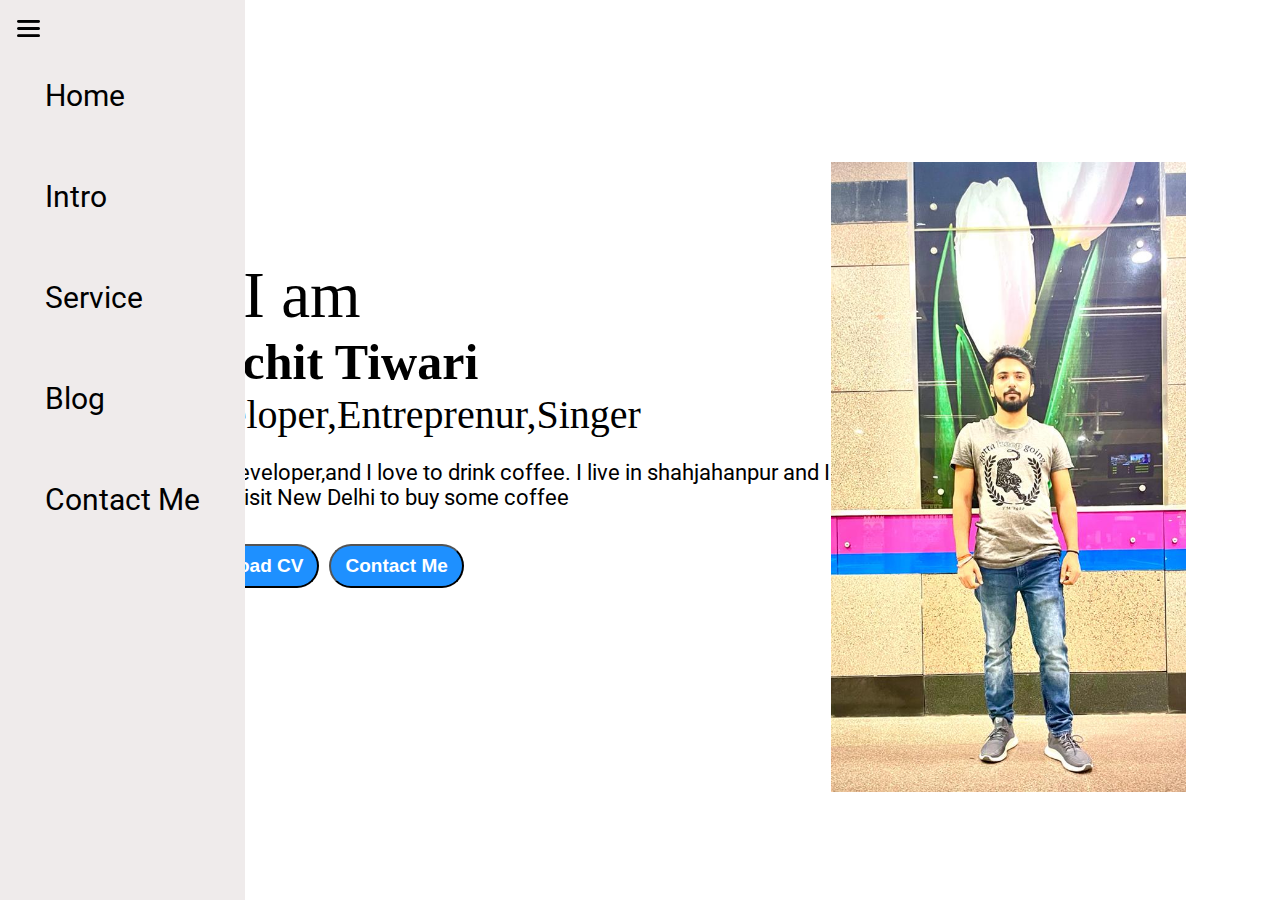
<file: index.html>
<!DOCTYPE html>
<html lang="en">
<head>
    <meta charset="UTF-8">
    <meta http-equiv="X-UA-Compatible" content="IE=edge">
    <meta name="viewport" content="width=device-width, initial-scale=1.0">
    <title>Sanchit Tiwari-Web Developer,Programmer</title>
    <link rel="stylesheet" href="style.css">
</head>
<body>
    <div class="container">
    <div class="sidebar SidebarGo">
<nav>
    <ul>
        <li><a href="/">Home</a></li>
        <li><a href="/intro.html">Intro </a></li>
        <li><a href="/service.html">Service</a></li>
        <li><a href="/blog.html">Blog</a></li>
        <li><a href="/contact.html">Contact Me</a></li>
    </ul>
</nav>
    </div>
    <div class="main">
    <div class="hamburger">
<img class="ham" src="ham.png"alt=""width="23">
<img class="cross" src="close.png"alt=""width="23">

    </div>

        <div class="infocontainer">
            <div class="devinfo"> 
<div class="hello">Hi I am</div>
<div class="Name">Sanchit Tiwari</div>
<div class="about"> Developer,Entreprenur,Singer</div>
<div class="moreabout">I am a developer,and I love to drink coffee. I live in shahjahanpur and I love to visit New Delhi to buy some coffee</div>
<div class="button">
    <a href="/Sanchit Frontend .pdf" target="blank"> 
<button class="btn">Download CV</button></a>
<a href="/contact.html"><button class="btn">Contact Me</button></a>
</div>
            </div>
            <div class="devpic"><img src="dev.png" alt="Sanchit Tiwari"></div>

        </div>
</div>
    </div>
    <script src="script.js"></script>
</body>
</html>
</file>
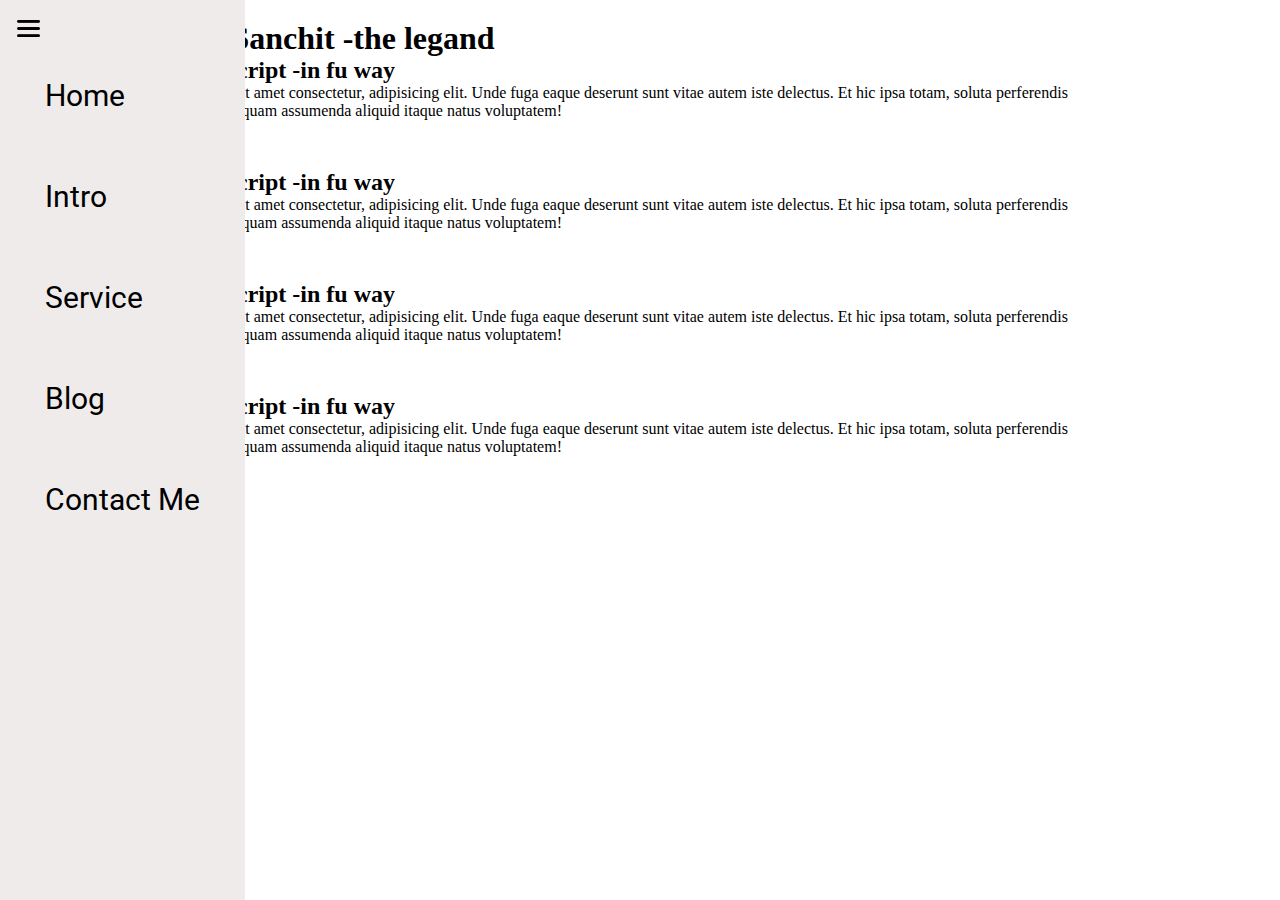
<file: blog.html>
<!DOCTYPE html>
<html lang="en">
<head>
    <meta charset="UTF-8">
    <meta http-equiv="X-UA-Compatible" content="IE=edge">
    <meta name="viewport" content="width=device-width, initial-scale=1.0">
    <title>Sanchit Tiwari-Web Developer,Programmer</title>
    <link rel="stylesheet" href="style.css">
</head>
<body>
    <div class="container">
        <div class="sidebar SidebarGo">
            <nav>
    <ul>
        <li><a href="/">Home</a></li>
        <li><a href="/intro.html">Intro </a></li>
        <li><a href="/service.html">Service</a></li>
        <li><a href="/blog.html">Blog</a></li>
        <li><a href="/contact.html">Contact Me</a></li>
    </ul>
</nav>
    </div>
    <div class="main">
        <div class="hamburger">
            <img class="ham" src="ham.png"alt=""width="23">
            <img class="cross" src="close.png"alt=""width="23">
            
                </div>
            
        <div class="blogcontainer">
            <h1>Blogs by Sanchit -the legand</h1>
            <div class="blog-item">
                <h2>Learn JavaScript -in fu way</h2>
<p>Lorem ipsum dolor sit amet consectetur, adipisicing elit. 
    Unde fuga eaque deserunt sunt vitae autem iste delectus. 
    Et hic ipsa totam, soluta perferendis exercitationem!
     Quisquam assumenda aliquid itaque natus voluptatem!</p>
    <button class="btn btn-sm">ReadMere</button>
    </div>
            <div class="blog-item">
                <h2>Learn JavaScript -in fu way</h2>
<p>Lorem ipsum dolor sit amet consectetur, adipisicing elit. 
    Unde fuga eaque deserunt sunt vitae autem iste delectus. 
    Et hic ipsa totam, soluta perferendis exercitationem!
     Quisquam assumenda aliquid itaque natus voluptatem!</p>
     <button class="btn btn-sm">ReadMere</button>
 
    </div>
            <div class="blog-item">
                <h2>Learn JavaScript -in fu way</h2>
<p>Lorem ipsum dolor sit amet consectetur, adipisicing elit. 
    Unde fuga eaque deserunt sunt vitae autem iste delectus. 
    Et hic ipsa totam, soluta perferendis exercitationem!
     Quisquam assumenda aliquid itaque natus voluptatem!</p>
     <button class="btn btn-sm">ReadMere</button>
 
    </div>
            <div class="blog-item">
                <h2>Learn JavaScript -in fu way</h2>
<p>Lorem ipsum dolor sit amet consectetur, adipisicing elit. 
    Unde fuga eaque deserunt sunt vitae autem iste delectus. 
    Et hic ipsa totam, soluta perferendis exercitationem!
     Quisquam assumenda aliquid itaque natus voluptatem!</p>
     <button class="btn btn-sm">ReadMere</button>
   
    </div>

            </div>
</div>
</div>
<script src="script.js"></script>

</body>
</html>
</file>
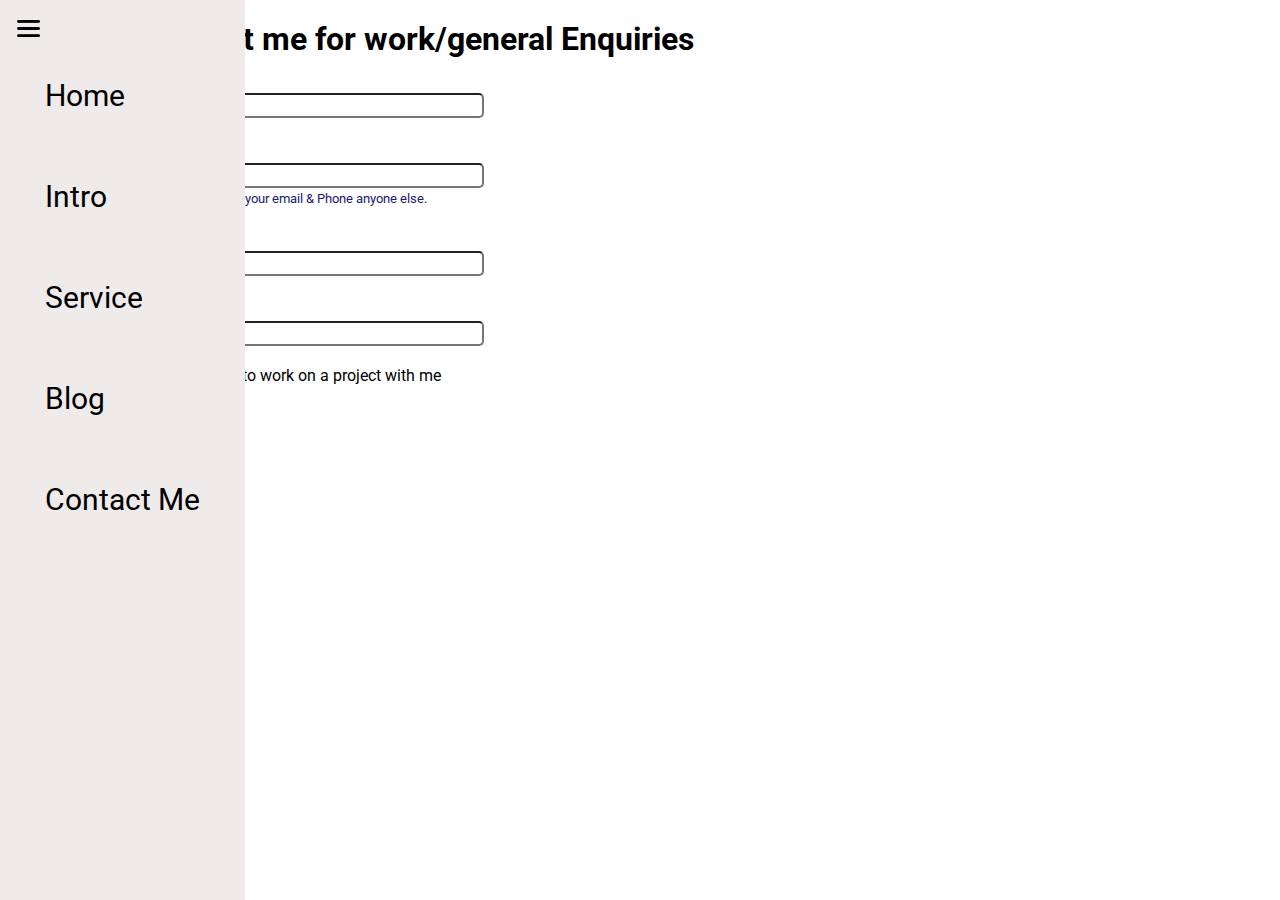
<file: contact.html>
<!DOCTYPE html>
<html lang="en">
<head>
    <meta charset="UTF-8">
    <meta http-equiv="X-UA-Compatible" content="IE=edge">
    <meta name="viewport" content="width=device-width, initial-scale=1.0">
    <title>Sanchit Tiwari-Web Developer,Programmer</title>
    <link rel="stylesheet" href="style.css">
</head>
<body>
    <div class="container">
      <div class="sidebar SidebarGo">
        <nav>
    <ul>
        <li><a href="/">Home</a></li>
        <li><a href="/intro.html">Intro </a></li>
        <li><a href="/service.html">Service</a></li>
        <li><a href="/blog.html">Blog</a></li>
        <li><a href="/contact.html">Contact Me</a></li>
    </ul>
</nav>
    </div>
    <div class="main">
        <div class="hamburger">
    <img class="ham" src="ham.png"alt=""width="23">
    <img class="cross" src="close.png"alt=""width="23">
    
        </div>
    
        <div class="contactform">
            <h1>Contact me for work/general Enquiries</h1>
            <form>
                <div class="mb-3">
                  <label for="clintEmail" class="form-label">Name</label>
                  <input type="Name" class="form-control" id="clintEmail" aria-describedby="emailHelp">
                </div>
                <div class="mb-3">
                  <label for="clintEmail" class="form-label">Email address</label>
                  <input type="email" class="form-control" id="clintEmail" aria-describedby="emailHelp">
                  <div id="emailHelp" class="form-text">We'll never share your email & Phone anyone else.</div>
                </div>

                <div class="mb-3">
                  <label for="clintPhone" class="form-label">Phone</label>
                  <input type="Phone" class="form-control" id="clintPhone">
                </div>
                <div class="mb-3">
                  <label for="clintEmail" class="form-label">Enquiry</label>
                  <input type="Name" class="form-control" id="clintEmail" aria-describedby="emailHelp">
                </div>

                <div class="mb-3"id="form-check">
                  <input type="checkbox" class="form-check-input" id="isclient">
                  <label class="form-check-label" for="isclient">I want you to work on a project with me</label>
                </div>

                <button type="submit" class="btn btn-sm">Submit</button>
              </form>

        </div>

</div>
    </div>
    <script src="script.js"></script>

</body>
</html>
</file>
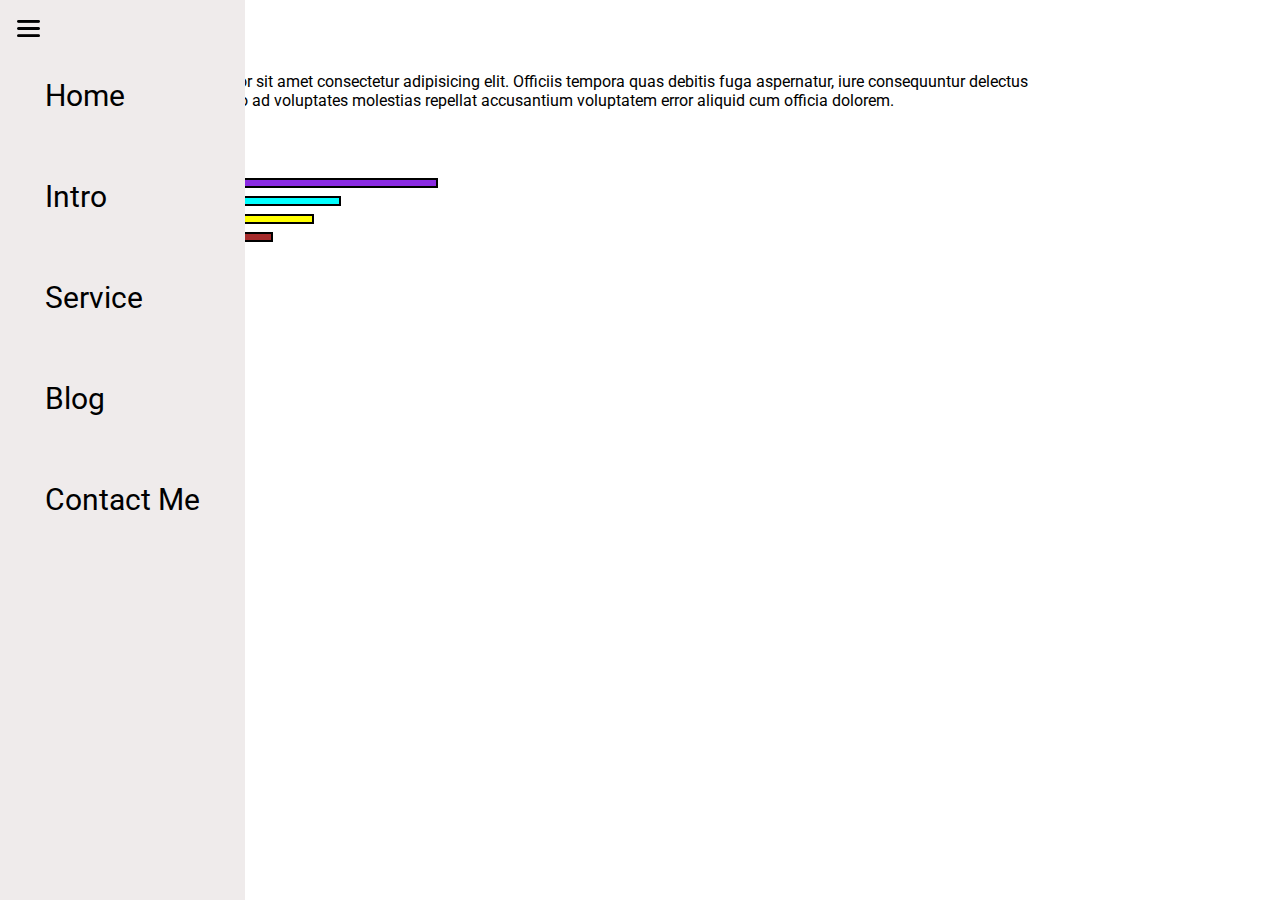
<file: intro.html>
<!DOCTYPE html>
<html lang="en">

<head>
    <meta charset="UTF-8">
    <meta http-equiv="X-UA-Compatible" content="IE=edge">
    <meta name="viewport" content="width=device-width, initial-scale=1.0">
    <title>Sanchit Tiwari-Web Developer,Programmer</title>
    <link rel="stylesheet" href="style.css">
</head>

<body>
    <div class="container">
        <div class="sidebar SidebarGo">
            <nav>
                <ul>
                    <li><a href="/">Home</a></li>
                    <li><a href="/intro.html">Intro </a></li>
                    <li><a href="/service.html">Service</a></li>
                    <li><a href="/blog.html">Blog</a></li>
                    <li><a href="/contact.html">Contact Me</a></li>
                </ul>
            </nav>
        </div>
        <div class="main">
            <div class="hamburger">
                <img class="ham" src="ham.png"alt=""width="23">
                <img class="cross" src="close.png"alt=""width="23">
                
                    </div>
                
            <div class="intro">
            <h2>About me</h2>
            <p>Lorem ipsum dolor sit amet consectetur adipisicing
                elit. Officiis tempora quas debitis fuga aspernatur, iure consequuntur delectus pariatur architecto ad
                voluptates molestias repellat accusantium
                voluptatem error aliquid cum officia dolorem.</p>
            <h2>My Skills</h2>
            <div class="skillcontainer">
               <div class="skillitem"> HTML: <div class="skill hundred"></div></div>
               <div class="skillitem">CSS: <div class="skill ff "></div></div>
               <div class="skillitem">JavaScript: <div class="skill kk"></div></div>
               <div class="skillitem">react.js: <div class="skill ss"></div></div>




            </div>

            </div>

        </div>
    </div>
    <script src="script.js"></script>

</body>

</html>
</file>
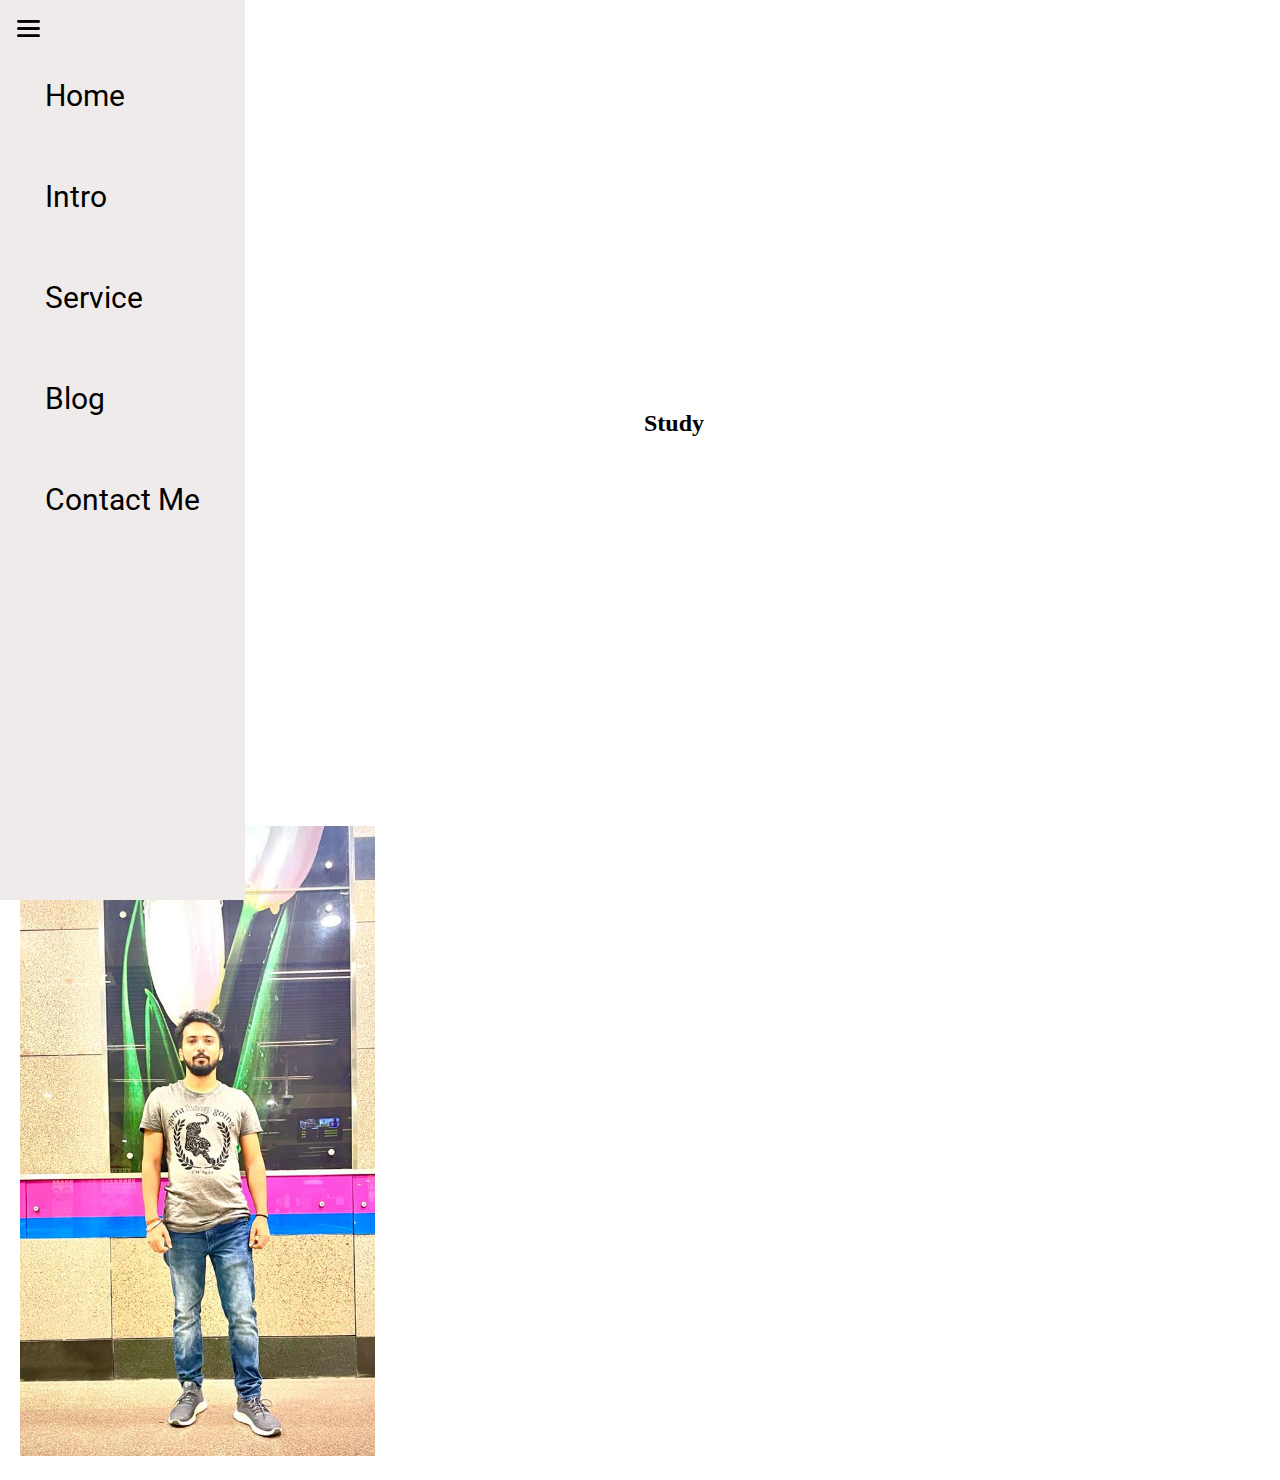
<file: service.html>
<!DOCTYPE html>
<html lang="en">
<head>
    <meta charset="UTF-8">
    <meta http-equiv="X-UA-Compatible" content="IE=edge">
    <meta name="viewport" content="width=device-width, initial-scale=1.0">
    <title>Sanchit Tiwari-Web Developer,Programmer</title>
    <link rel="stylesheet" href="style.css">
</head>
<body>
    <div class="container">
        <div class="sidebar SidebarGo">
            <nav>
    <ul>
        <li><a href="/">Home</a></li>
        <li><a href="/intro.html">Intro </a></li>
        <li><a href="/service.html">Service</a></li>
        <li><a href="/blog.html">Blog</a></li>
        <li><a href="/contact.html">Contact Me</a></li>
    </ul>
</nav>
    </div>
    <div class="main">
        <div class="hamburger">
            <img class="ham" src="ham.png"alt=""width="23">
            <img class="cross" src="close.png"alt=""width="23">
            
                </div>
            
        <div class="infocontainer">
            <div class="devinfo"> 
<!-- <div class="hello">Hi I am</div>
<div class="Name">Sanchit Tiwari</div>
<div class="about"> Developer,Entreprenur,Singer</div>
<div class="moreabout">I am a developer,and I love to drink coffee. I live in shahjahanpur and I love to visit New Delhi to buy some coffee</div>
<div class="button">
<button>Download CV</button>
<button>Contact Me</button>
 -->
 <h2>Study</h2>

</div>
            </div>
            <div class="devpic"><img src="dev.png" alt="Sanchit Tiwari"></div>

        </div>
</div>
    </div>
    <script src="script.js"></script>

</body>
</html>
</file>
<file: style.css>
@import url('https://fonts.googleapis.com/css2?family=Roboto:wght@100;300;700&display=swap');
 
 *{
  margin: 0; 
  padding: 0;
}
.sidebar{
    position: absolute;
    background-color:rgb(239, 235, 235);
    /* width: 434px; */
    font-family: 'Roboto', sans-serif;
    height: 100vh;
    transition: transform 0.3s ease-in;
}
.sidebar nav{
padding: 45px;
}
.sidebar nav li{
    list-style: none;
    font-size: 30px;
    padding: 33px 0;
}

.sidebar nav li a{
    text-decoration: none;
    color:black;
}

.main{
    /* background-color: blueviolet; */
    width: 90vw;
    padding: 20px;
}
.container{
    display: flex;
}
.infocontainer{
    /* background-color: rgb(0, 255, 76); */
    height: 58vh;
    width: 80vw;
    margin: 142px;
    display: flex;
    justify-content: space-around;
}
.devinfo{
display: flex;
justify-content: center;
flex-direction:column;
}
.devpic img{
    height: 70vh;
}
.hello{
    font-size: 65px;
}
.Name{
    font-size: 50px;
    font-weight: bold;
}
.about{
font-size: 40px;
}
.moreabout{
    font-size:22px ;
    margin-top:22px;
    font-family: 'Roboto', sans-serif;
}
.button{
    margin-top: 34px;
}

.btn{
padding: 9px 14px;
border-radius: 29px;
color: white;
background-color: dodgerblue;
font-weight: bold;
font-size: 19px;
margin: 0 3px;
cursor: pointer;
}
.btn-sm{
font-size: 10px;
padding: 7px 13px;
margin: 10px 0;
}
.btn:hover{
    background-color: white;
    color: dodgerblue;
}
.contactform{
    font-family: 'Roboto', sans-serif;
padding-top: 144px;
padding: 0 34px;
margin:0 87px ;

}
.contactform h1{
    font-family: 'Roboto', sans-serif;
    padding: 12pz 0;
}
.contactform div{
    padding: 10px 0;
    display: flex;
    flex-direction: column;
}
.contactform form div input{
    width: 26vw;
    border-radius: 5px;
    margin: 6px 0 0 0;
    padding: 3px;
}

#emailHelp{
    font-size: 13px;
    color: midnightblue;
    margin: 0 5px;
    padding: 3px 0 0;
}
#form-check{
    flex-direction: row;
}
#form-check input{
    width: 24px;
    margin: 3px 0;
}
.blogitem{
    margin: 20px;
    font-family: 'Roboto', sans-serif;
}
.blogcontainer{
    margin: 0 87px;
}

.h1{
    font-family: 'Roboto', sans-serif;
margin: 23px;
}
.P{
    font-family: 'Roboto', sans-serif;
}
.intro{
  margin: 0 87px;  
}
.intro h2{
    font-family: 'Roboto', sans-serif;
margin: 12px;
}
.intro p{
    font-family: 'Roboto', sans-serif;
margin: 12px;
}
.skill{
    width: 265px;
    height:6px ;
    background-color: red;
    border: 2px solid black;
}
.skillcontainer{
padding:12px 
}
.skillitem{
   display: flex; 
   align-items: center;
}
.sidebarGo{
transform: translate(-441px, 0px);
position: absolute;


}
.hundred{
    width: 265px;
    background-color: blueviolet;
}
.ff{
    width: 185px;
    background-color: aqua;
}
.ss{
    width: 100px;
    background-color: brown;
}
.kk{
    width: 120px;
    background-color:yellow ;
}
.hamburger{
    position: absolute;
    cursor: pointer;
    top: 10px;
    left: 10px;
}
.ham{
    margin-top: 7px;
    margin-left: 7px;
}

.cross{
   margin-left: 200px; 
   margin-top: 8px;
}
</file>
